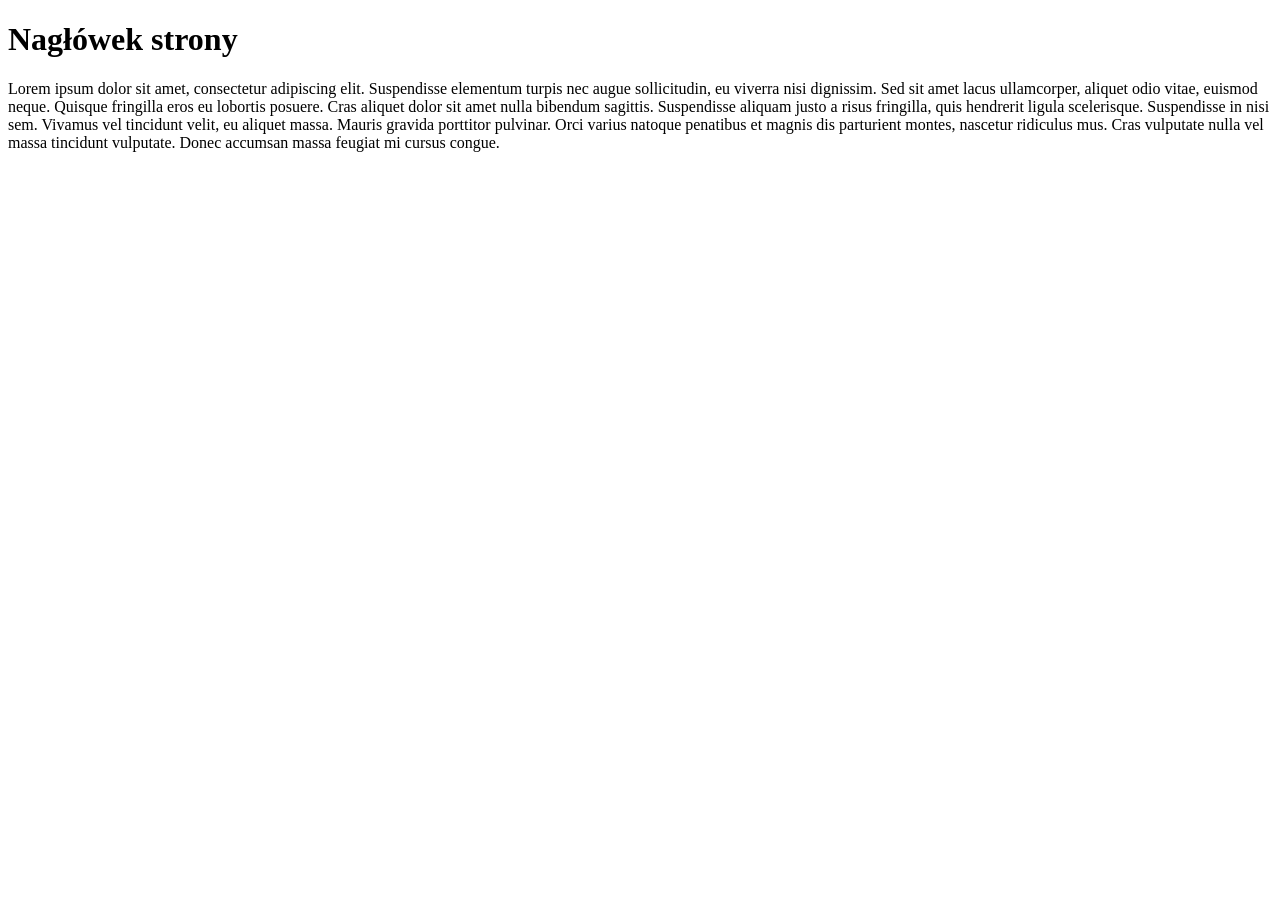
<file: index.htm>
<!DOCTYPE html>
<html lang="en">
<head>
    <meta charset="UTF-8">
    <meta http-equiv="X-UA-Compatible" content="IE=edge">
    <meta name="viewport" content="width=device-width, initial-scale=1.0">
    <title>Document</title>
</head>
<body>
    <div class="container">
        <nav></nav>
        <div>
            <h1>Nagłówek strony</h1>
                <article>
                    <p>Lorem ipsum dolor sit amet, consectetur adipiscing elit. Suspendisse elementum turpis nec augue sollicitudin, eu viverra nisi dignissim. Sed sit amet lacus ullamcorper, aliquet odio vitae, euismod neque. Quisque fringilla eros eu lobortis posuere. Cras aliquet dolor sit amet nulla bibendum sagittis. Suspendisse aliquam justo a risus fringilla, quis hendrerit ligula scelerisque. Suspendisse in nisi sem. Vivamus vel tincidunt velit, eu aliquet massa. Mauris gravida porttitor pulvinar. Orci varius natoque penatibus et magnis dis parturient montes, nascetur ridiculus mus. Cras vulputate nulla vel massa tincidunt vulputate. Donec accumsan massa feugiat mi cursus congue.</p>
                </article>
    </div>    
    </div>

</body>
</html>
</file>
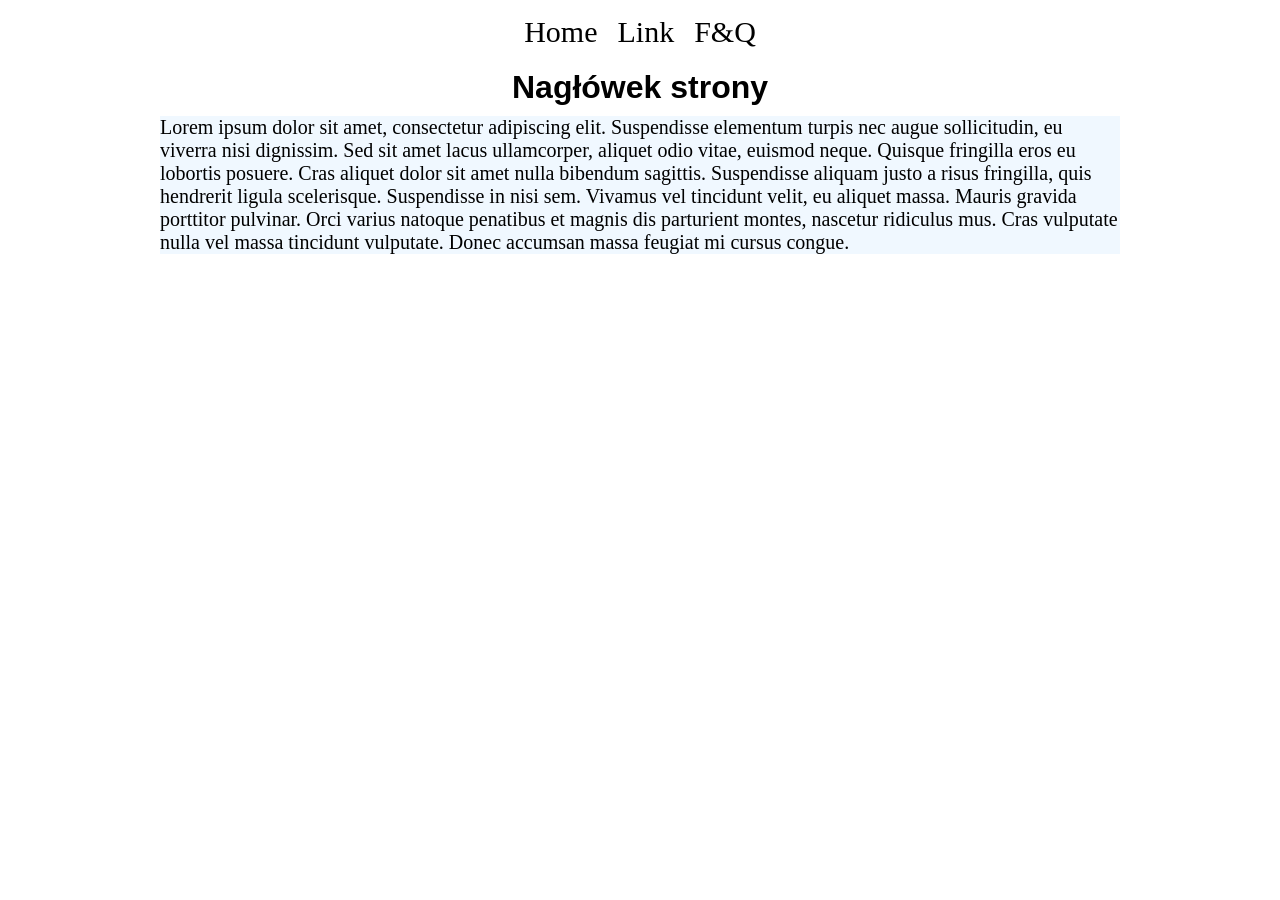
<file: index.html>
<!DOCTYPE html>
<html lang="en">
<head>
    <meta charset="UTF-8">
    <meta http-equiv="X-UA-Compatible" content="IE=edge">
    <meta name="viewport" content="width=device-width, initial-scale=1.0">
    <link rel="stylesheet" href="style.css">
    <title>Document</title>
</head>
<body>
    <div class="container">
        <nav>
            <ul>
                <li>Home</li>
                <li>Link</li>
                <li>F&Q</li>
            </ul>
        </nav>
        <div class="main_content">
            <h1>Nagłówek strony</h1>
                <article>
                    <p>Lorem ipsum dolor sit amet, consectetur adipiscing elit. Suspendisse elementum turpis nec augue sollicitudin, eu viverra nisi dignissim. Sed sit amet lacus ullamcorper, aliquet odio vitae, euismod neque. Quisque fringilla eros eu lobortis posuere. Cras aliquet dolor sit amet nulla bibendum sagittis. Suspendisse aliquam justo a risus fringilla, quis hendrerit ligula scelerisque. Suspendisse in nisi sem. Vivamus vel tincidunt velit, eu aliquet massa. Mauris gravida porttitor pulvinar. Orci varius natoque penatibus et magnis dis parturient montes, nascetur ridiculus mus. Cras vulputate nulla vel massa tincidunt vulputate. Donec accumsan massa feugiat mi cursus congue.</p>
                </article>
        </div>    
    </div>

</body>
</html>
</file>
<file: style.css>
*{
    padding: 0;
    margin: 0;
    box-sizing: border-box;
}
html{
    width: 100%;
}

nav{
    display: flex;
    justify-content: center;
    flex-wrap: wrap;
}

ul{
    display: flex;
    list-style-type: none;
}

li{
    text-decoration: none;
    margin: 15px 10px 10px 10px;
    font-size: 30px;
}

h1{
    width: 100%;
    text-align: center;
    margin: 10px 0;
    font-family: Arial, Helvetica, sans-serif;
}

article{
    background-color: aliceblue;
    width: 75%;
    margin: 0 auto;
}

p{
    font-size: 20px;
}
</file>
